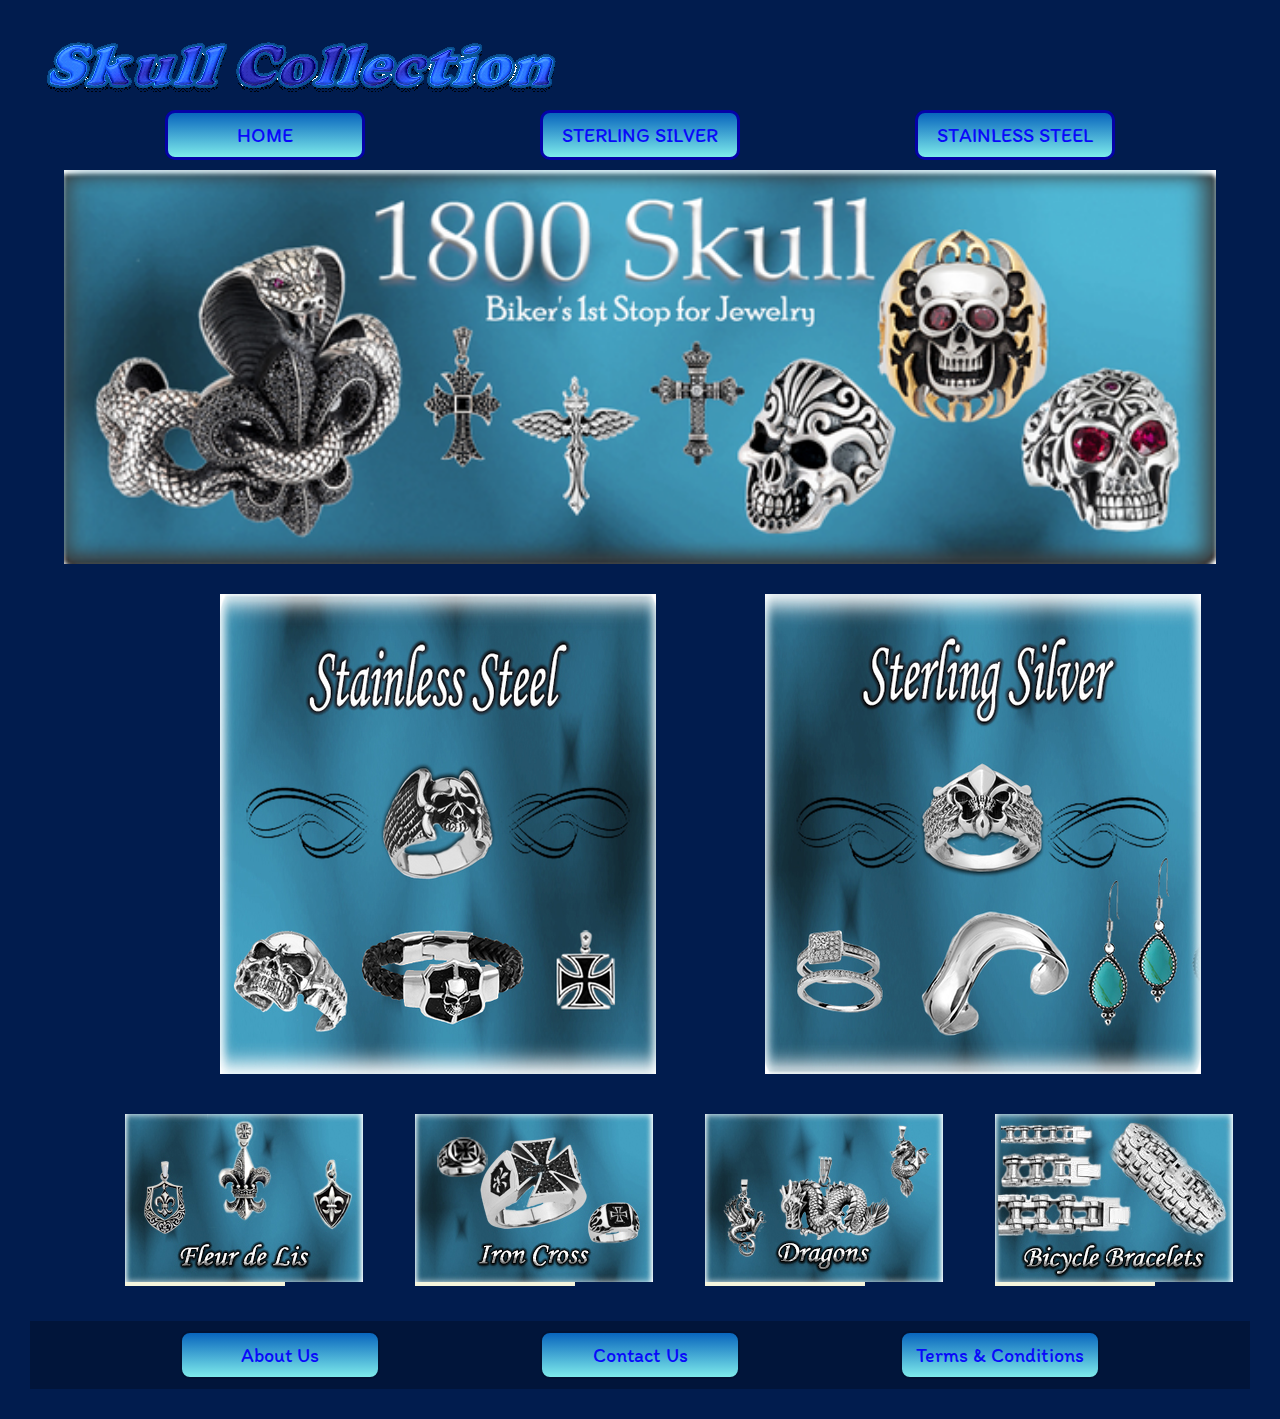
<file: index.html>
<!DOCTYPE html>
<html lang="en">
<head>
    <meta charset="UTF-8">
    <meta name="viewport" content="width=device-width, initial-scale=1.0">
    <title>Skull collection</title>
    <link rel="stylesheet" href="fstyle.css">
    <link href="https://fonts.googleapis.com/css2?family=Itim&display=swap" rel="stylesheet"> 
</head>
<body>
<header>
    <img src="logo.png" alt="LOGO">
    
</header>
    <nav>
        <div>
        <a href="index.html"> HOME</a></div>
        <div>
        <a href="silver.html">STERLING SILVER</a></div>
        <div>
        <a href="steel.html">STAINLESS STEEL</a></div>
    </nav>
<main>
    <section>
    <img src="banner.png" alt="Banner"> </section>
</main>
<main>
    <article>
        <a href="steel.html"><img src="steel.png" alt="Stainless Steel"></a></article>
    <article>
        <a href="silver.html"><img src="sterling.png" alt="Sterling Silver"></a></article>
</main>
<main>
    <figure>
        <img src="small1.png" alt="picture"></figure>
    <figure>    
        <img src="small2.png" alt="picture"></figure>
    <figure>    
        <img src="small3.png" alt="picture"></figure>
    <figure>
        <img src="small4.png" alt="picture"></figure>
    

</main>
<footer>
    <nav>
        <div>
        <a href="about.html"> About Us</a></div>
        <div>
        <a href="contact.html">Contact Us</a></div>
        <div>
        <a href="term.html">Terms & Conditions</a></div>
        </nav>

</footer>
</body>
</html>
</file>
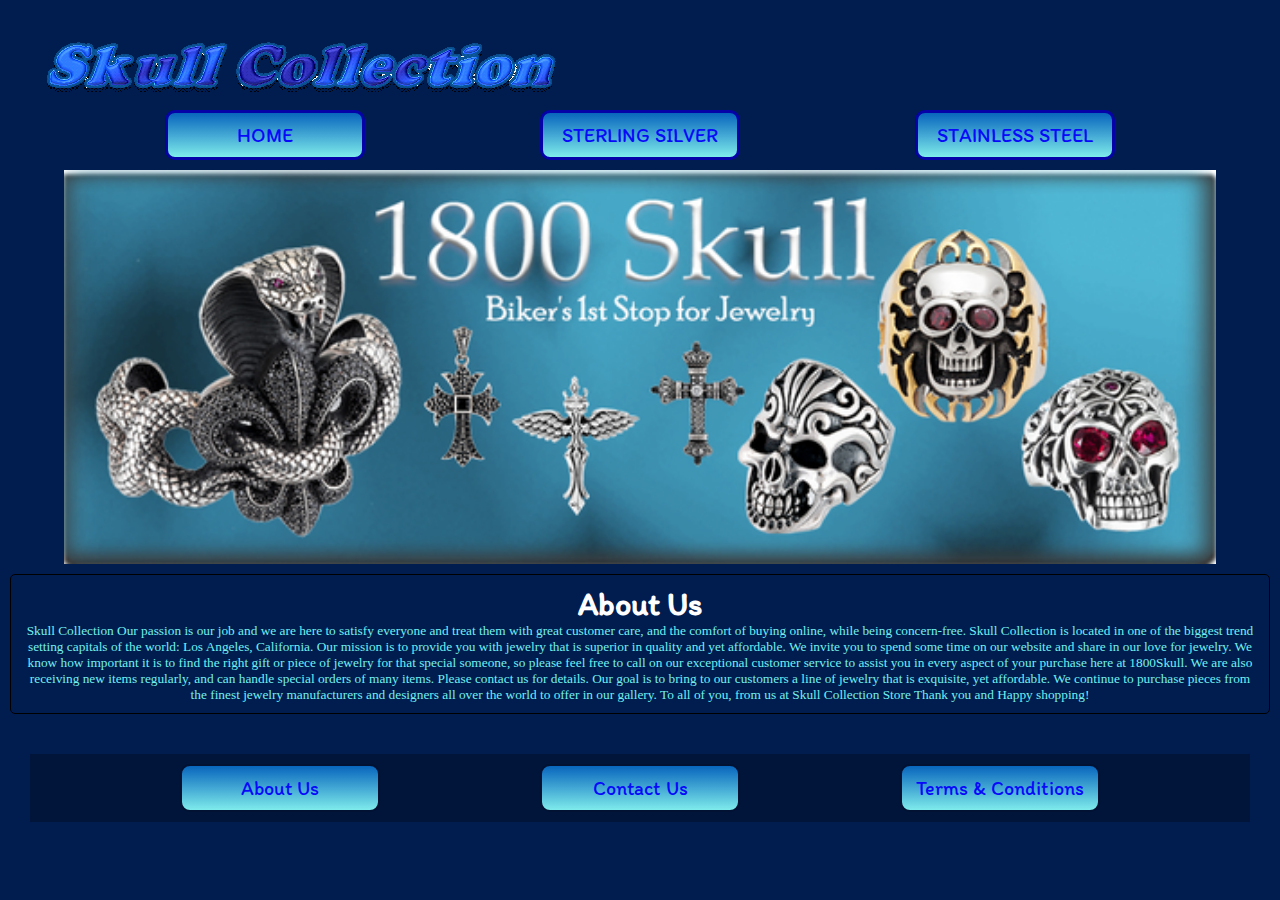
<file: about.html>
<!DOCTYPE html>
<html lang="en">
<head>
    <meta charset="UTF-8">
    <meta name="viewport" content="width=device-width, initial-scale=1.0">
    <title>Document</title>
    <link rel="stylesheet" href="fstyle.css">
    <link href="https://fonts.googleapis.com/css2?family=Itim&display=swap" rel="stylesheet">
</head>
<body>
    <header>
        <img src="logo.png" alt="LOGO">
        
    </header>
        <nav>
            <div>
            <a href="index.html"> HOME</a></div>
            <div>
            <a href="silver.html">STERLING SILVER</a></div>
            <div>
            <a href="steel.html">STAINLESS STEEL</a></div>
        </nav>

        <main>
            <section>
            <img src="banner.png" alt="Banner"> </section>
        </main>    
    <main>
        <div>
            <h1>About Us</h1>
        <p>  

           Skull Collection 
            
            Our passion is our job and we are here to satisfy everyone and treat them with great customer care, and the comfort of buying online, while being concern-free. Skull Collection is located in one of the biggest trend setting capitals of the world: Los Angeles, California.
            
            Our mission is to provide you with jewelry that is superior in quality and yet affordable. We invite you to spend some time on our website and share in our love for jewelry. We know how important it is to find the right gift or piece of jewelry for that special someone, so please feel free to call on our exceptional customer service to assist you in every aspect of your purchase here at 1800Skull.
            
            We are also receiving new items regularly, and can handle special orders of many items. Please contact us for details. Our goal is to bring to our customers a line of jewelry that is exquisite, yet affordable. We continue to purchase pieces from the finest jewelry manufacturers and designers all over the world to offer in our gallery.
            
            To all of you, from us at Skull Collection Store
            
            Thank you and Happy shopping!

        </P></div>
    </main>    
    <footer>
        <nav>
            <div>
            <a href="about.html"> About Us</a></div>
            <div>
            <a href="contact.html">Contact Us</a></div>
            <div>
            <a href="term.html">Terms & Conditions</a></div>
            </nav>
    
    </footer>    
</body>
</html>
</file>
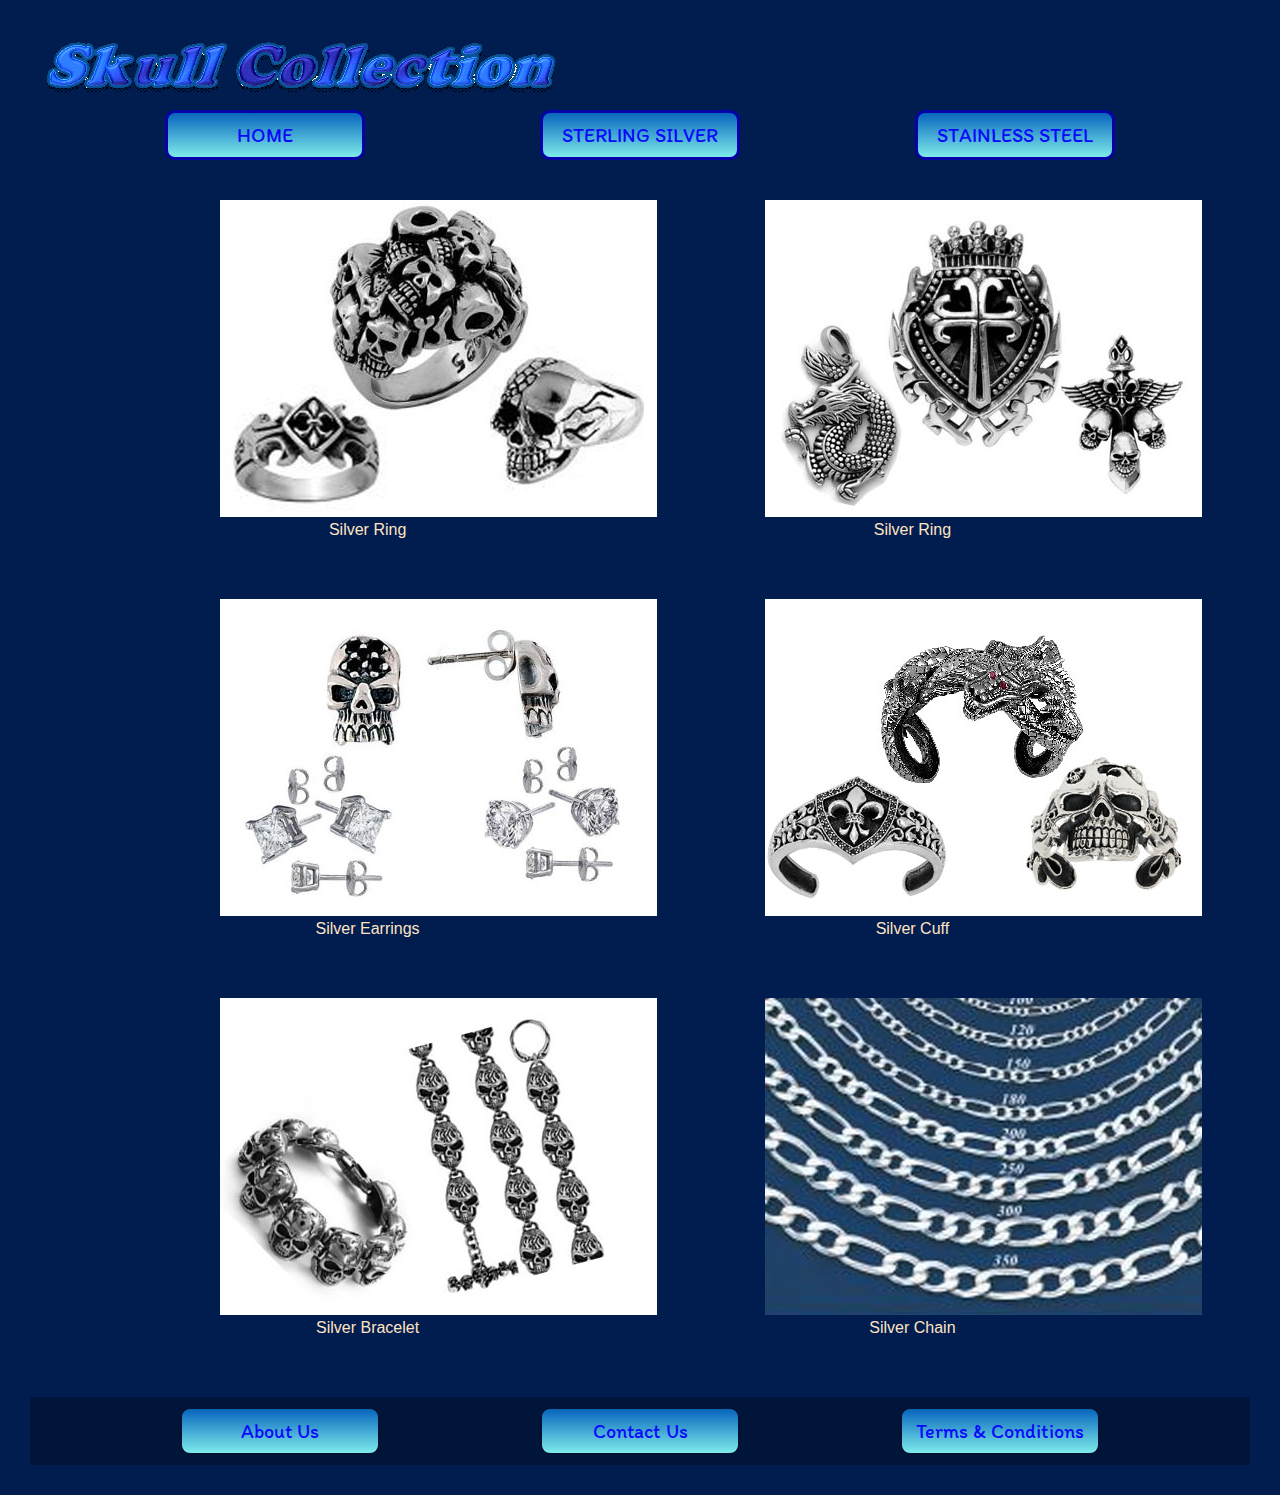
<file: silver.html>
<!DOCTYPE html>
<html lang="en">
<head>
    <meta charset="UTF-8">
    <meta name="viewport" content="width=device-width, initial-scale=1.0">
    <title>Skull collection</title>
    <link rel="stylesheet" href="fstyle.css">
    <link href="https://fonts.googleapis.com/css2?family=Itim&display=swap" rel="stylesheet"> 
</head>
<body>
<header>
    <img src="logo.png" alt="LOGO">
    
</header>
    <nav>
        <div>
        <a href="index.html"> HOME</a></div>
        <div>
        <a href="silver.html">STERLING SILVER</a></div>
        <div>
        <a href="steel.html">STAINLESS STEEL</a></div>
    </nav>

<main>
    <article>
        <img src="rsilver.jpg" alt="Silver Ring"><caption>Silver Ring</caption></article>
    <article>
       <img src="psilver.jpg" alt="Silver Pendant"><caption>Silver Ring</caption></article>
</main>
<main>
    <article>
        <img src="esilver.jpg" alt="Silver Erring"><caption>Silver Earrings</caption></article>
    <article>
       <img src="basilver.jpg" alt="Silver Cuff"><caption>Silver Cuff</caption></article>
</main>
<main>
    <article>
        <img src="bsilver.jpg" alt="Silver Bracelet"><caption>Silver Bracelet</caption></article>
    <article>
       <img src="csilver.jpg" alt="Silver Chain"><caption>Silver Chain</caption></article>
</main>
<footer>
    <nav>
        <div>
        <a href="about.html"> About Us</a></div>
        <div>
        <a href="contact.html">Contact Us</a></div>
        <div>
        <a href="term.html">Terms & Conditions</a></div>
        </nav>

</footer>
</body>
</html>
</file>
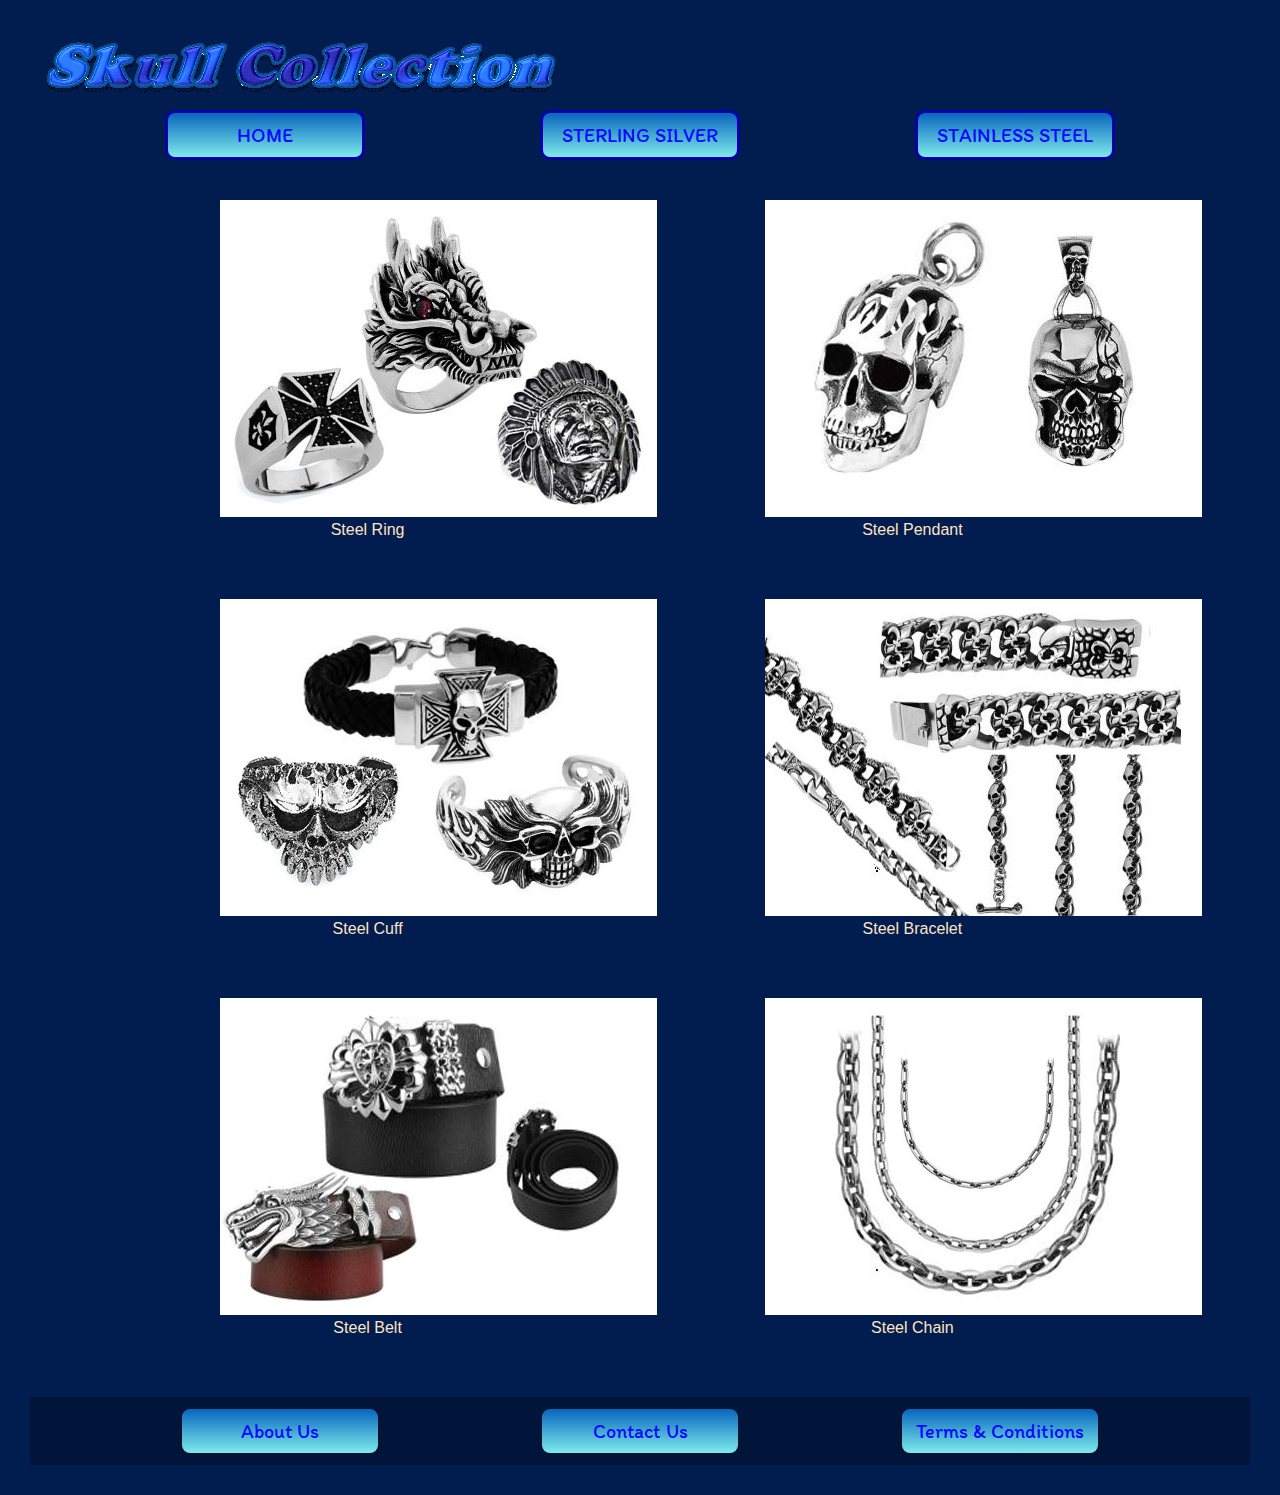
<file: steel.html>
<!DOCTYPE html>
<html lang="en">
<head>
    <meta charset="UTF-8">
    <meta name="viewport" content="width=device-width, initial-scale=1.0">
    <title>Skull collection Steel</title>
    <link rel="stylesheet" href="fstyle.css">
    <link href="https://fonts.googleapis.com/css2?family=Itim&display=swap" rel="stylesheet"> 
</head>
<body>
<header>
    <img src="logo.png" alt="LOGO">
    
</header>
    <nav>
        <div>
        <a href="index.html"> HOME</a></div>
        <div>
        <a href="silver.html">STERLING SILVER</a></div>
        <div>
        <a href="steel.html">STAINLESS STEEL</a></div>
    </nav>

<main>
    <article>
        <img src="rsteel.jpg" alt="Steel Ring"><caption>Steel Ring</caption></article>
    <article>
       <img src="psteel.jpg" alt="Steel Pendant"><caption>Steel Pendant</caption></article>
</main>
<main>
    <article>
        <img src="basteel.jpg" alt="Steel Cuff"><caption>Steel Cuff</caption></article>
    <article>
       <img src="bsteel.jpg" alt="Steel bracelet"><caption>Steel Bracelet</caption></article>
</main>
<main>
    <article>
        <img src="belt.jpg" alt="Steel Belt"><caption>Steel Belt</caption></article>
    <article>
       <img src="csteel.jpg" alt="Steel Chain"><caption>Steel Chain</caption></article>
</main>
<footer>
    <nav>
        <div>
        <a href="about.html"> About Us</a></div>
        <div>
        <a href="contact.html">Contact Us</a></div>
        <div>
        <a href="term.html">Terms & Conditions</a></div>
        </nav>

</footer>
</body>
</html>
</file>
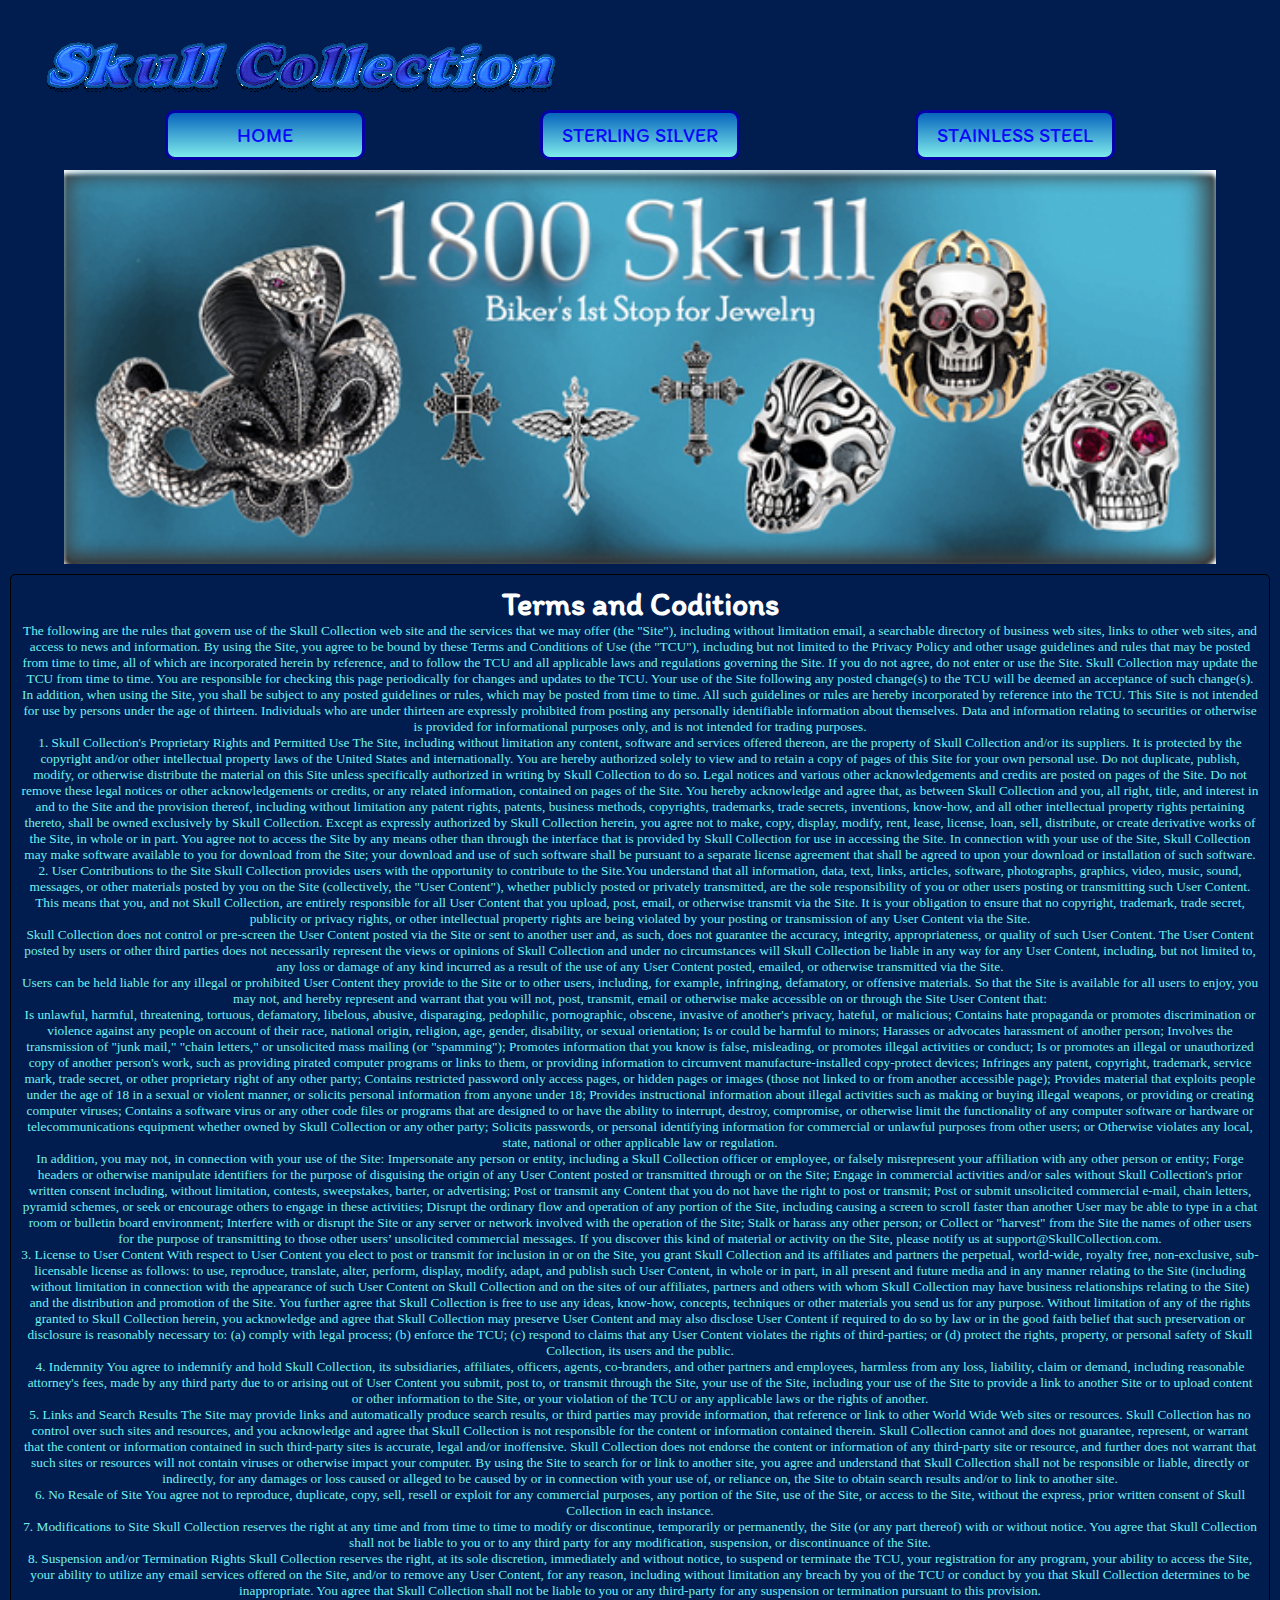
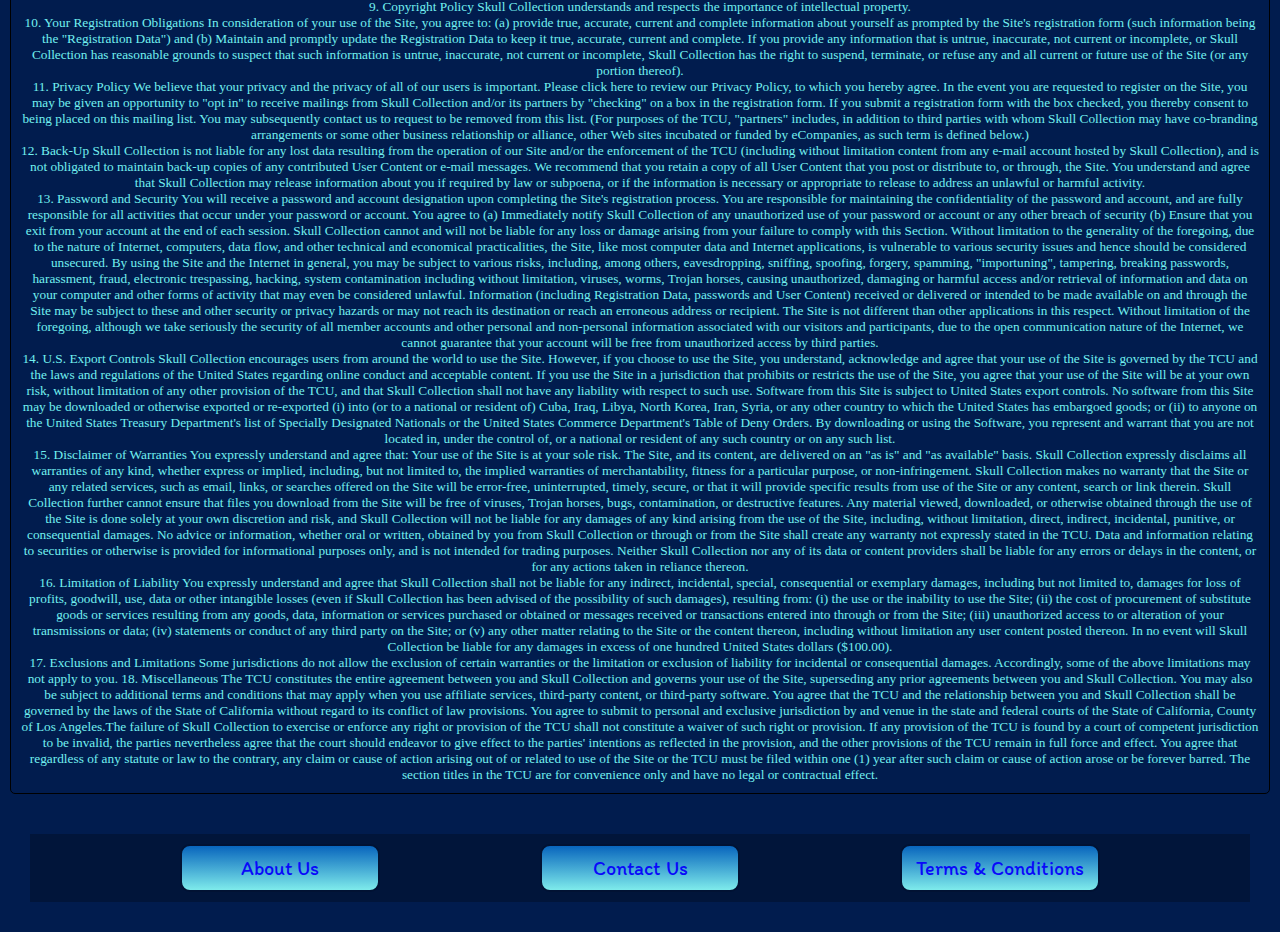
<file: term.html>
<!DOCTYPE html>
<html lang="en">
<head>
    <meta charset="UTF-8">
    <meta name="viewport" content="width=device-width, initial-scale=1.0">
    <title>Document</title>
    <link rel="stylesheet" href="fstyle.css">
    <link href="https://fonts.googleapis.com/css2?family=Itim&display=swap" rel="stylesheet">
</head>
<body>
    <header>
        <img src="logo.png" alt="LOGO">
        
    </header>
        <nav>
            <div>
            <a href="index.html"> HOME</a></div>
            <div>
            <a href="silver.html">STERLING SILVER</a></div>
            <div>
            <a href="steel.html">STAINLESS STEEL</a></div>
        </nav>

        <main>
            <section>
            <img src="banner.png" alt="Banner"> </section>
        </main>    
    <main>
        <div>
            <h1>Terms and Coditions</h1>

<p>The following are the rules that govern use of the Skull Collection web site and the services that we may offer (the "Site"), including without limitation email, a searchable directory of business web sites, links to other web sites, and access to news and information.

By using the Site, you agree to be bound by these Terms and Conditions of Use (the "TCU"), including but not limited to the Privacy Policy and other usage guidelines and rules that may be posted from time to time, all of which are incorporated herein by reference, and to follow the TCU and all applicable laws and regulations governing the Site. If you do not agree, do not enter or use the Site.

Skull Collection may update the TCU from time to time. You are responsible for checking this page periodically for changes and updates to the TCU. Your use of the Site following any posted change(s) to the TCU will be deemed an acceptance of such change(s).

In addition, when using the Site, you shall be subject to any posted guidelines or rules, which may be posted from time to time. All such guidelines or rules are hereby incorporated by reference into the TCU.

This Site is not intended for use by persons under the age of thirteen. Individuals who are under thirteen are expressly prohibited from posting any personally identifiable information about themselves.

Data and information relating to securities or otherwise is provided for informational purposes only, and is not intended for trading purposes.</p>

<p>1. Skull Collection's Proprietary Rights and Permitted Use

The Site, including without limitation any content, software and services offered thereon, are the property of Skull Collection and/or its suppliers. It is protected by the copyright and/or other intellectual property laws of the United States and internationally. You are hereby authorized solely to view and to retain a copy of pages of this Site for your own personal use. Do not duplicate, publish, modify, or otherwise distribute the material on this Site unless specifically authorized in writing by Skull Collection to do so. Legal notices and various other acknowledgements and credits are posted on pages of the Site. Do not remove these legal notices or other acknowledgements or credits, or any related information, contained on pages of the Site.

You hereby acknowledge and agree that, as between Skull Collection and you, all right, title, and interest in and to the Site and the provision thereof, including without limitation any patent rights, patents, business methods, copyrights, trademarks, trade secrets, inventions, know-how, and all other intellectual property rights pertaining thereto, shall be owned exclusively by Skull Collection. Except as expressly authorized by Skull Collection herein, you agree not to make, copy, display, modify, rent, lease, license, loan, sell, distribute, or create derivative works of the Site, in whole or in part. You agree not to access the Site by any means other than through the interface that is provided by Skull Collection for use in accessing the Site. In connection with your use of the Site, Skull Collection may make software available to you for download from the Site; your download and use of such software shall be pursuant to a separate license agreement that shall be agreed to upon your download or installation of such software.</p>

<p>2. User Contributions to the Site

Skull Collection provides users with the opportunity to contribute to the Site.You understand that all information, data, text, links, articles, software, photographs, graphics, video, music, sound, messages, or other materials posted by you on the Site (collectively, the "User Content"), whether publicly posted or privately transmitted, are the sole responsibility of you or other users posting or transmitting such User Content. This means that you, and not Skull Collection, are entirely responsible for all User Content that you upload, post, email, or otherwise transmit via the Site. It is your obligation to ensure that no copyright, trademark, trade secret, publicity or privacy rights, or other intellectual property rights are being violated by your posting or transmission of any User Content via the Site.</p>

<p>Skull Collection does not control or pre-screen the User Content posted via the Site or sent to another user and, as such, does not guarantee the accuracy, integrity, appropriateness, or quality of such User Content. The User Content posted by users or other third parties does not necessarily represent the views or opinions of Skull Collection and under no circumstances will Skull Collection be liable in any way for any User Content, including, but not limited to, any loss or damage of any kind incurred as a result of the use of any User Content posted, emailed, or otherwise transmitted via the Site.</p>

<p>Users can be held liable for any illegal or prohibited User Content they provide to the Site or to other users, including, for example, infringing, defamatory, or offensive materials. So that the Site is available for all users to enjoy, you may not, and hereby represent and warrant that you will not, post, transmit, email or otherwise make accessible on or through the Site User Content that:</p>

    <p>Is unlawful, harmful, threatening, tortuous, defamatory, libelous, abusive, disparaging, pedophilic, pornographic, obscene, invasive of another's privacy, hateful, or malicious;
    Contains hate propaganda or promotes discrimination or violence against any people on account of their race, national origin, religion, age, gender, disability, or sexual orientation;
    Is or could be harmful to minors;
    Harasses or advocates harassment of another person;
    Involves the transmission of "junk mail," "chain letters," or unsolicited mass mailing (or "spamming");
    Promotes information that you know is false, misleading, or promotes illegal activities or conduct;
    Is or promotes an illegal or unauthorized copy of another person's work, such as providing pirated computer programs or links to them, or providing information to circumvent manufacture-installed copy-protect devices;
    Infringes any patent, copyright, trademark, service mark, trade secret, or other proprietary right of any other party;
    Contains restricted password only access pages, or hidden pages or images (those not linked to or from another accessible page);
    Provides material that exploits people under the age of 18 in a sexual or violent manner, or solicits personal information from anyone under 18;
    Provides instructional information about illegal activities such as making or buying illegal weapons, or providing or creating computer viruses;
    Contains a software virus or any other code files or programs that are designed to or have the ability to interrupt, destroy, compromise, or otherwise limit the functionality of any computer software or hardware or telecommunications equipment whether owned by Skull Collection or any other party;
    Solicits passwords, or personal identifying information for commercial or unlawful purposes from other users; or
    Otherwise violates any local, state, national or other applicable law or regulation.</p>

<p>In addition, you may not, in connection with your use of the Site:

    Impersonate any person or entity, including a Skull Collection officer or employee, or falsely misrepresent your affiliation with any other person or entity;
    Forge headers or otherwise manipulate identifiers for the purpose of disguising the origin of any User Content posted or transmitted through or on the Site;
    Engage in commercial activities and/or sales without Skull Collection's prior written consent including, without limitation, contests, sweepstakes, barter, or advertising;
    Post or transmit any Content that you do not have the right to post or transmit;
    Post or submit unsolicited commercial e-mail, chain letters, pyramid schemes, or seek or encourage others to engage in these activities;
    Disrupt the ordinary flow and operation of any portion of the Site, including causing a screen to scroll faster than another User may be able to type in a chat room or bulletin board environment;
    Interfere with or disrupt the Site or any server or network involved with the operation of the Site;
    Stalk or harass any other person; or
    Collect or "harvest" from the Site the names of other users for the purpose of transmitting to those other users’ unsolicited commercial messages.

If you discover this kind of material or activity on the Site, please notify us at support@SkullCollection.com.</p>

<p>3. License to User Content

With respect to User Content you elect to post or transmit for inclusion in or on the Site, you grant Skull Collection and its affiliates and partners the perpetual, world-wide, royalty free, non-exclusive, sub-licensable license as follows: to use, reproduce, translate, alter, perform, display, modify, adapt, and publish such User Content, in whole or in part, in all present and future media and in any manner relating to the Site (including without limitation in connection with the appearance of such User Content on Skull Collection and on the sites of our affiliates, partners and others with whom Skull Collection may have business relationships relating to the Site) and the distribution and promotion of the Site. You further agree that Skull Collection is free to use any ideas, know-how, concepts, techniques or other materials you send us for any purpose.

Without limitation of any of the rights granted to Skull Collection herein, you acknowledge and agree that Skull Collection may preserve User Content and may also disclose User Content if required to do so by law or in the good faith belief that such preservation or disclosure is reasonably necessary to: (a) comply with legal process; (b) enforce the TCU; (c) respond to claims that any User Content violates the rights of third-parties; or (d) protect the rights, property, or personal safety of Skull Collection, its users and the public.</p>

<p>4. Indemnity

You agree to indemnify and hold Skull Collection, its subsidiaries, affiliates, officers, agents, co-branders, and other partners and employees, harmless from any loss, liability, claim or demand, including reasonable attorney's fees, made by any third party due to or arising out of User Content you submit, post to, or transmit through the Site, your use of the Site, including your use of the Site to provide a link to another Site or to upload content or other information to the Site, or your violation of the TCU or any applicable laws or the rights of another.</p>

<p>5. Links and Search Results

The Site may provide links and automatically produce search results, or third parties may provide information, that reference or link to other World Wide Web sites or resources. Skull Collection has no control over such sites and resources, and you acknowledge and agree that Skull Collection is not responsible for the content or information contained therein. Skull Collection cannot and does not guarantee, represent, or warrant that the content or information contained in such third-party sites is accurate, legal and/or inoffensive. Skull Collection does not endorse the content or information of any third-party site or resource, and further does not warrant that such sites or resources will not contain viruses or otherwise impact your computer. By using the Site to search for or link to another site, you agree and understand that Skull Collection shall not be responsible or liable, directly or indirectly, for any damages or loss caused or alleged to be caused by or in connection with your use of, or reliance on, the Site to obtain search results and/or to link to another site.</p>

<p>6. No Resale of Site

You agree not to reproduce, duplicate, copy, sell, resell or exploit for any commercial purposes, any portion of the Site, use of the Site, or access to the Site, without the express, prior written consent of Skull Collection in each instance.</p>

<p>7. Modifications to Site

Skull Collection reserves the right at any time and from time to time to modify or discontinue, temporarily or permanently, the Site (or any part thereof) with or without notice. You agree that Skull Collection shall not be liable to you or to any third party for any modification, suspension, or discontinuance of the Site.</p>

<p>8. Suspension and/or Termination Rights

Skull Collection reserves the right, at its sole discretion, immediately and without notice, to suspend or terminate the TCU, your registration for any program, your ability to access the Site, your ability to utilize any email services offered on the Site, and/or to remove any User Content, for any reason, including without limitation any breach by you of the TCU or conduct by you that Skull Collection determines to be inappropriate. You agree that Skull Collection shall not be liable to you or any third-party for any suspension or termination pursuant to this provision.</p>

<p>9. Copyright Policy

Skull Collection understands and respects the importance of intellectual property.</p>

<p>10. Your Registration Obligations

In consideration of your use of the Site, you agree to:

(a) provide true, accurate, current and complete information about yourself as prompted by the Site's registration form (such information being the "Registration Data") and

(b) Maintain and promptly update the Registration Data to keep it true, accurate, current and complete. If you provide any information that is untrue, inaccurate, not current or incomplete, or Skull Collection has reasonable grounds to suspect that such information is untrue, inaccurate, not current or incomplete, Skull Collection has the right to suspend, terminate, or refuse any and all current or future use of the Site (or any portion thereof).</p>

<p>11. Privacy Policy

We believe that your privacy and the privacy of all of our users is important. Please click here to review our Privacy Policy, to which you hereby agree. In the event you are requested to register on the Site, you may be given an opportunity to "opt in" to receive mailings from Skull Collection and/or its partners by "checking" on a box in the registration form. If you submit a registration form with the box checked, you thereby consent to being placed on this mailing list. You may subsequently contact us to request to be removed from this list. (For purposes of the TCU, "partners" includes, in addition to third parties with whom Skull Collection may have co-branding arrangements or some other business relationship or alliance, other Web sites incubated or funded by eCompanies, as such term is defined below.)</p>

<p>12. Back-Up

Skull Collection is not liable for any lost data resulting from the operation of our Site and/or the enforcement of the TCU (including without limitation content from any e-mail account hosted by Skull Collection), and is not obligated to maintain back-up copies of any contributed User Content or e-mail messages. We recommend that you retain a copy of all User Content that you post or distribute to, or through, the Site.

You understand and agree that Skull Collection may release information about you if required by law or subpoena, or if the information is necessary or appropriate to release to address an unlawful or harmful activity.</p>

<p>13. Password and Security

You will receive a password and account designation upon completing the Site's registration process. You are responsible for maintaining the confidentiality of the password and account, and are fully responsible for all activities that occur under your password or account. You agree to

(a) Immediately notify Skull Collection of any unauthorized use of your password or account or any other breach of security

(b) Ensure that you exit from your account at the end of each session. Skull Collection cannot and will not be liable for any loss or damage arising from your failure to comply with this Section. Without limitation to the generality of the foregoing, due to the nature of Internet, computers, data flow, and other technical and economical practicalities, the Site, like most computer data and Internet applications, is vulnerable to various security issues and hence should be considered unsecured. By using the Site and the Internet in general, you may be subject to various risks, including, among others, eavesdropping, sniffing, spoofing, forgery, spamming, "importuning", tampering, breaking passwords, harassment, fraud, electronic trespassing, hacking, system contamination including without limitation, viruses, worms, Trojan horses, causing unauthorized, damaging or harmful access and/or retrieval of information and data on your computer and other forms of activity that may even be considered unlawful. Information (including Registration Data, passwords and User Content) received or delivered or intended to be made available on and through the Site may be subject to these and other security or privacy hazards or may not reach its destination or reach an erroneous address or recipient. The Site is not different than other applications in this respect. Without limitation of the foregoing, although we take seriously the security of all member accounts and other personal and non-personal information associated with our visitors and participants, due to the open communication nature of the Internet, we cannot guarantee that your account will be free from unauthorized access by third parties.</p>

<p>14. U.S. Export Controls

Skull Collection encourages users from around the world to use the Site. However, if you choose to use the Site, you understand, acknowledge and agree that your use of the Site is governed by the TCU and the laws and regulations of the United States regarding online conduct and acceptable content. If you use the Site in a jurisdiction that prohibits or restricts the use of the Site, you agree that your use of the Site will be at your own risk, without limitation of any other provision of the TCU, and that Skull Collection shall not have any liability with respect to such use. Software from this Site is subject to United States export controls. No software from this Site may be downloaded or otherwise exported or re-exported (i) into (or to a national or resident of) Cuba, Iraq, Libya, North Korea, Iran, Syria, or any other country to which the United States has embargoed goods; or (ii) to anyone on the United States Treasury Department's list of Specially Designated Nationals or the United States Commerce Department's Table of Deny Orders. By downloading or using the Software, you represent and warrant that you are not located in, under the control of, or a national or resident of any such country or on any such list.</p>

<p>15. Disclaimer of Warranties

You expressly understand and agree that:

Your use of the Site is at your sole risk. The Site, and its content, are delivered on an "as is" and "as available" basis. Skull Collection expressly disclaims all warranties of any kind, whether express or implied, including, but not limited to, the implied warranties of merchantability, fitness for a particular purpose, or non-infringement. Skull Collection makes no warranty that the Site or any related services, such as email, links, or searches offered on the Site will be error-free, uninterrupted, timely, secure, or that it will provide specific results from use of the Site or any content, search or link therein. Skull Collection further cannot ensure that files you download from the Site will be free of viruses, Trojan horses, bugs, contamination, or destructive features.

Any material viewed, downloaded, or otherwise obtained through the use of the Site is done solely at your own discretion and risk, and Skull Collection will not be liable for any damages of any kind arising from the use of the Site, including, without limitation, direct, indirect, incidental, punitive, or consequential damages.

No advice or information, whether oral or written, obtained by you from Skull Collection or through or from the Site shall create any warranty not expressly stated in the TCU. Data and information relating to securities or otherwise is provided for informational purposes only, and is not intended for trading purposes. Neither Skull Collection nor any of its data or content providers shall be liable for any errors or delays in the content, or for any actions taken in reliance thereon.</p>

<p>16. Limitation of Liability

You expressly understand and agree that Skull Collection shall not be liable for any indirect, incidental, special, consequential or exemplary damages, including but not limited to, damages for loss of profits, goodwill, use, data or other intangible losses (even if Skull Collection has been advised of the possibility of such damages), resulting from: (i) the use or the inability to use the Site; (ii) the cost of procurement of substitute goods or services resulting from any goods, data, information or services purchased or obtained or messages received or transactions entered into through or from the Site; (iii) unauthorized access to or alteration of your transmissions or data; (iv) statements or conduct of any third party on the Site; or (v) any other matter relating to the Site or the content thereon, including without limitation any user content posted thereon. In no event will Skull Collection be liable for any damages in excess of one hundred United States dollars ($100.00).</p>

<p>17. Exclusions and Limitations

Some jurisdictions do not allow the exclusion of certain warranties or the limitation or exclusion of liability for incidental or consequential damages. Accordingly, some of the above limitations may not apply to you.

18. Miscellaneous

The TCU constitutes the entire agreement between you and Skull Collection and governs your use of the Site, superseding any prior agreements between you and Skull Collection. You may also be subject to additional terms and conditions that may apply when you use affiliate services, third-party content, or third-party software.

You agree that the TCU and the relationship between you and Skull Collection shall be governed by the laws of the State of California without regard to its conflict of law provisions. You agree to submit to personal and exclusive jurisdiction by and venue in the state and federal courts of the State of California, County of Los Angeles.The failure of Skull Collection to exercise or enforce any right or provision of the TCU shall not constitute a waiver of such right or provision.

If any provision of the TCU is found by a court of competent jurisdiction to be invalid, the parties nevertheless agree that the court should endeavor to give effect to the parties' intentions as reflected in the provision, and the other provisions of the TCU remain in full force and effect. You agree that regardless of any statute or law to the contrary, any claim or cause of action arising out of or related to use of the Site or the TCU must be filed within one (1) year after such claim or cause of action arose or be forever barred.

The section titles in the TCU are for convenience only and have no legal or contractual effect.

        </P></div>
    </main>    
    <footer>
        <nav>
            <div>
            <a href="about.html"> About Us</a></div>
            <div>
            <a href="contact.html">Contact Us</a></div>
            <div>
            <a href="term.html">Terms & Conditions</a></div>
            </nav>
    
    </footer>    
</body>
</html>
</file>
<file: fstyle.css>
* { 
    margin: 0;
    padding: 0;
    box-sizing: border-box;}
body {
    font-family: 'Itim', cursive;
    background-color: rgb(1, 28, 78);}
header {
    width: 580px;
    height: 80px;
    text-align: center;
    padding-top: 20px;
    margin-left: 10px;
    margin-top: 10px;}    
nav {
    display: flex;
    justify-content: space-evenly;
    margin-top: 10px;
    } 
nav div { padding: 10px; 
    margin: 10px; 
    border-style: solid;
    border-color: rgb(5, 2, 167);
    border-width: 3px;
    border-radius: 10px;
    width: 200px;
    text-align: center;
    background-image: linear-gradient(rgb(8, 101, 189), rgb(126, 235, 235))
    }    
a {
    text-decoration: none;
    color: rgb(9, 9, 250);
    font-size: 20px;}   
main { display: flex;
    justify-content: space-evenly;
    }    
main section { display: flex;
                width:90%; }    
main section img { width:100%;}
main article { width:23%; 
               margin: 30px;}
main figure { background-color: beige;
     display: center;
                width: 12.5%;
                margin: 5px;} 
main div {padding: 10px;
    margin: 10px; 
    border-style: solid;
    border-width: 1px;
    border-radius: 5px;
    text-align: center;
    }               
article { color: bisque;
        font-family: Impact, Haettenschweiler, 'Arial Narrow Bold', sans-serif;
        text-align: center;}                  
footer {background-color: rgb(1, 21, 58);
        Position: absollute;
        bottom: 0;
        margin: 30px;}   
footer div { padding: 10px; 
    margin: 10px; 
    border-style: solid;
    border-color: rgb(1, 18, 51);
    border-width: 2px;
    border-radius: 10px;
    width: 200px;
    text-align: center;
    }                                  
h1 { color:white;}
p { color: rgb(114, 240, 240);
    font-family: 'Times New Roman', Times, serif;
     font-size: smaller;}
</file>
